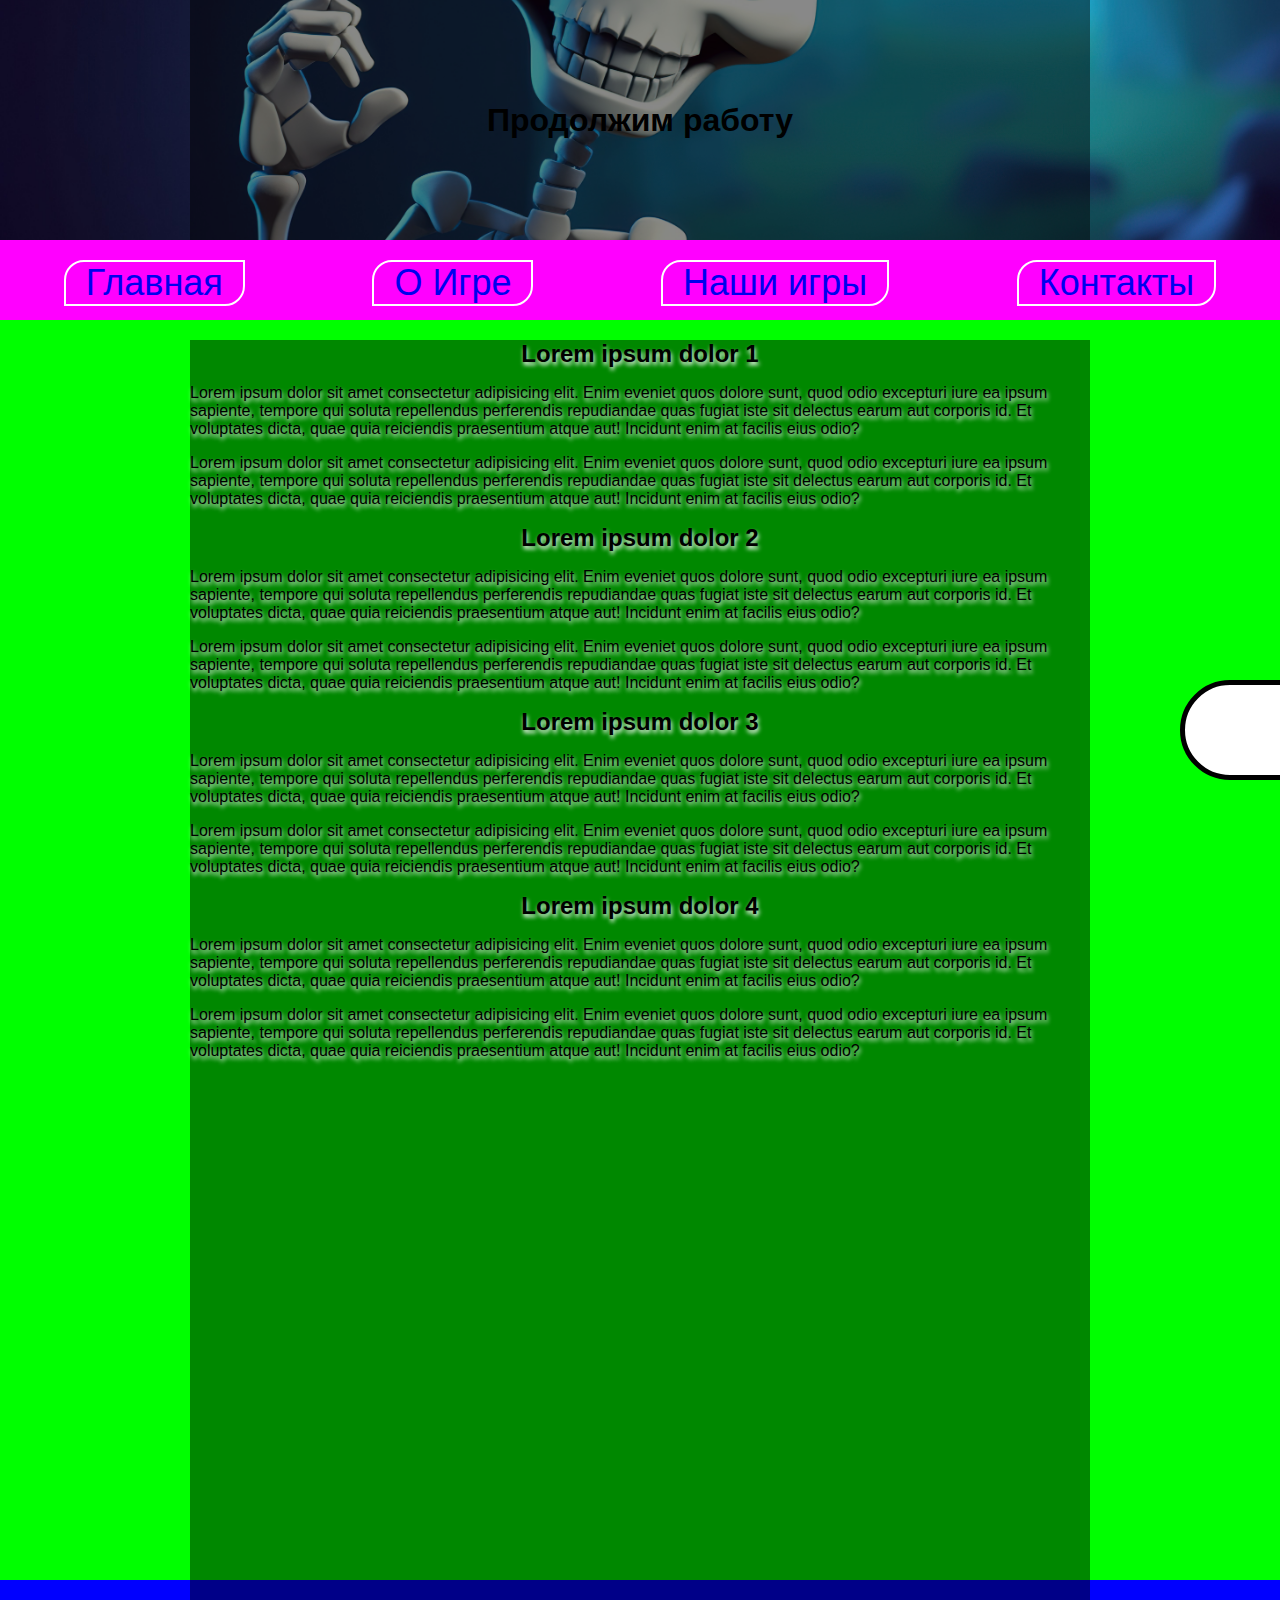
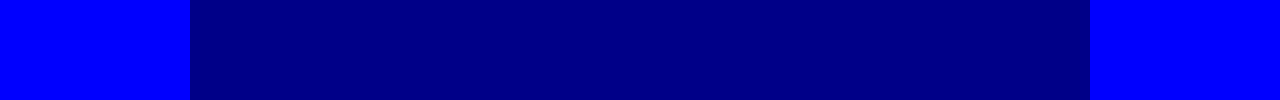
<file: index.html>
<!DOCTYPE html>
<html lang="ru">
    <!-- содержит метаданные о документе (заголовок, скрипты, стили или ссылки на скрипты и стили) для браузера -->
    <head>
        <!-- здесь содержатся настройки всей страницы, они не видны в окне браузера -->
        <meta charset="UTF-8"> <!-- кодировка -->
        <title>Алгоритмика</title> <!-- заголовок (виден во вкладке браузера) -->
        <meta name="description" content="Учимся создавать сайты"> <!-- описание страницы -->
        <meta name="viewport" content="width=device-width, initial-scale=1.0"> <!-- отключаем масштабирование -->
        <link rel="stylesheet" href="./style/style.css" type="text/css"> <!-- подключаем стили из файла style.css -->
        <link rel="icon" href="favicon.png"> <!-- добавляем иконку для сайта (видна во вкладке браузера) -->
    </head>

     <!-- содержимое страницы (то, что браузер будет выводить для пользователя) -->
    <body>
        <header>
            <div class="container">
                <h1>Продолжим работу</h1>
            </div>
        </header>
        <nav>
            <ul>
                <a href="./index.html">
                    <li>Главная</li>
                </a>
                <a href="./about.html">
                    <li>О Игре</li>
                </a>
                <a href="./games.html">
                    <li>Наши игры</li>
                </a>
                <a href="./contacts.html">
                    <li>Контакты</li>
                </a>
            </ul>
        </nav>
        <main>
            <div class="container">
                <section id="section-1">
                    <h2>Lorem ipsum dolor 1</h2>
                    <p>
                        Lorem ipsum dolor sit amet consectetur adipisicing elit. Enim eveniet quos dolore sunt,
                        quod odio excepturi iure ea ipsum sapiente, tempore qui soluta repellendus perferendis
                        repudiandae quas fugiat iste sit delectus earum aut corporis id. Et voluptates dicta,
                        quae quia reiciendis praesentium atque aut! Incidunt enim at facilis eius odio?
                    </p>
                    <p>
                        Lorem ipsum dolor sit amet consectetur adipisicing elit. Enim eveniet quos dolore sunt,
                        quod odio excepturi iure ea ipsum sapiente, tempore qui soluta repellendus perferendis
                        repudiandae quas fugiat iste sit delectus earum aut corporis id. Et voluptates dicta,
                        quae quia reiciendis praesentium atque aut! Incidunt enim at facilis eius odio?
                    </p>
                </section>
                <section id="section-2">
                    <h2>Lorem ipsum dolor 2</h2>
                    <p>
                        Lorem ipsum dolor sit amet consectetur adipisicing elit. Enim eveniet quos dolore sunt,
                        quod odio excepturi iure ea ipsum sapiente, tempore qui soluta repellendus perferendis
                        repudiandae quas fugiat iste sit delectus earum aut corporis id. Et voluptates dicta,
                        quae quia reiciendis praesentium atque aut! Incidunt enim at facilis eius odio?
                    </p>
                    <p>
                        Lorem ipsum dolor sit amet consectetur adipisicing elit. Enim eveniet quos dolore sunt,
                        quod odio excepturi iure ea ipsum sapiente, tempore qui soluta repellendus perferendis
                        repudiandae quas fugiat iste sit delectus earum aut corporis id. Et voluptates dicta,
                        quae quia reiciendis praesentium atque aut! Incidunt enim at facilis eius odio?
                    </p>
                </section>
                <section  id="section-3">
                    <h2>Lorem ipsum dolor 3</h2>
                    <p>
                        Lorem ipsum dolor sit amet consectetur adipisicing elit. Enim eveniet quos dolore sunt,
                        quod odio excepturi iure ea ipsum sapiente, tempore qui soluta repellendus perferendis
                        repudiandae quas fugiat iste sit delectus earum aut corporis id. Et voluptates dicta,
                        quae quia reiciendis praesentium atque aut! Incidunt enim at facilis eius odio?
                    </p>
                    <p>
                        Lorem ipsum dolor sit amet consectetur adipisicing elit. Enim eveniet quos dolore sunt,
                        quod odio excepturi iure ea ipsum sapiente, tempore qui soluta repellendus perferendis
                        repudiandae quas fugiat iste sit delectus earum aut corporis id. Et voluptates dicta,
                        quae quia reiciendis praesentium atque aut! Incidunt enim at facilis eius odio?
                    </p>
                </section>
                <section  id="section-4">
                    <h2>Lorem ipsum dolor 4</h2>
                    <p>
                        Lorem ipsum dolor sit amet consectetur adipisicing elit. Enim eveniet quos dolore sunt,
                        quod odio excepturi iure ea ipsum sapiente, tempore qui soluta repellendus perferendis
                        repudiandae quas fugiat iste sit delectus earum aut corporis id. Et voluptates dicta,
                        quae quia reiciendis praesentium atque aut! Incidunt enim at facilis eius odio?
                    </p>
                    <p>
                        Lorem ipsum dolor sit amet consectetur adipisicing elit. Enim eveniet quos dolore sunt,
                        quod odio excepturi iure ea ipsum sapiente, tempore qui soluta repellendus perferendis
                        repudiandae quas fugiat iste sit delectus earum aut corporis id. Et voluptates dicta,
                        quae quia reiciendis praesentium atque aut! Incidunt enim at facilis eius odio?
                    </p>
                </section>
            </div>
        </main>
        <footer>
            <div class="container"></div>
        </footer>

        <div id="fixed-box">
            
        </div>


        <script  src="./js/smoothScroll.js"></script>
    </body>
</html>
</file>
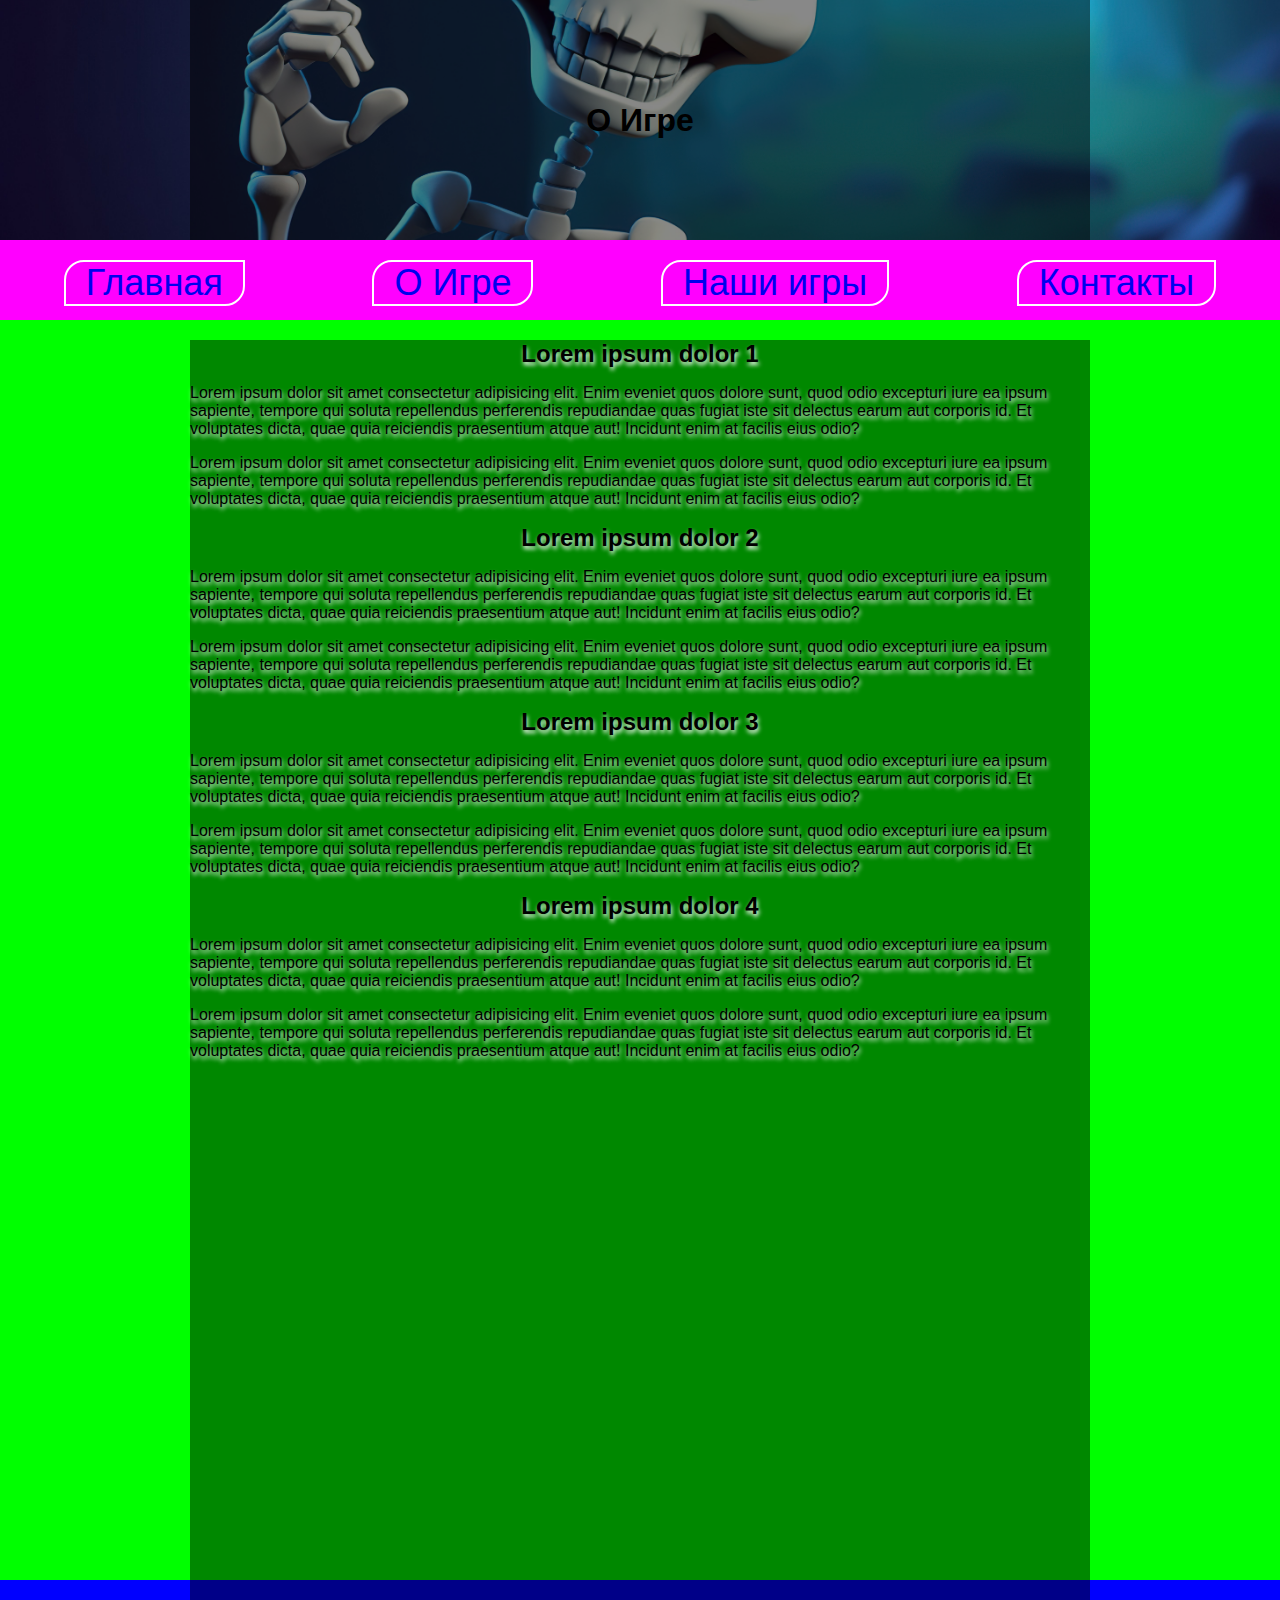
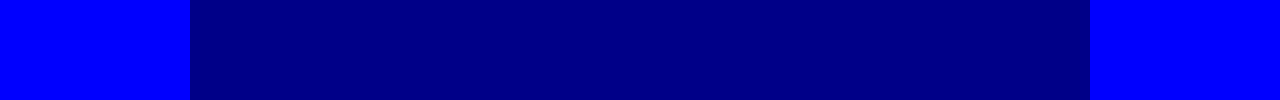
<file: about.html>
<!DOCTYPE html>
<html lang="ru">
    <!-- содержит метаданные о документе (заголовок, скрипты, стили или ссылки на скрипты и стили) для браузера -->
    <head>
        <!-- здесь содержатся настройки всей страницы, они не видны в окне браузера -->
        <meta charset="UTF-8"> <!-- кодировка -->
        <title>Алгоритмика</title> <!-- заголовок (виден во вкладке браузера) -->
        <meta name="description" content="Учимся создавать сайты"> <!-- описание страницы -->
        <meta name="viewport" content="width=device-width, initial-scale=1.0"> <!-- отключаем масштабирование -->
        <link rel="stylesheet" href="./style/style.css" type="text/css"> <!-- подключаем стили из файла style.css -->
        <link rel="icon" href="favicon.png"> <!-- добавляем иконку для сайта (видна во вкладке браузера) -->
    </head>

     <!-- содержимое страницы (то, что браузер будет выводить для пользователя) -->
    <body>
        <header>
            <div class="container">
                <h1>О Игре</h1>
            </div>
        </header>
        <nav>
            <ul>
                <a href="./index.html">
                    <li>Главная</li>
                </a>
                <a href="./about.html">
                    <li>О Игре</li>
                </a>
                <a href="./games.html">
                    <li>Наши игры</li>
                </a>
                <a href="./contacts.html">
                    <li>Контакты</li>
                </a>
            </ul>
        </nav>
        <main>
            <div class="container">
                <section id="section-1">
                    <h2>Lorem ipsum dolor 1</h2>
                    <p>
                        Lorem ipsum dolor sit amet consectetur adipisicing elit. Enim eveniet quos dolore sunt,
                        quod odio excepturi iure ea ipsum sapiente, tempore qui soluta repellendus perferendis
                        repudiandae quas fugiat iste sit delectus earum aut corporis id. Et voluptates dicta,
                        quae quia reiciendis praesentium atque aut! Incidunt enim at facilis eius odio?
                    </p>
                    <p>
                        Lorem ipsum dolor sit amet consectetur adipisicing elit. Enim eveniet quos dolore sunt,
                        quod odio excepturi iure ea ipsum sapiente, tempore qui soluta repellendus perferendis
                        repudiandae quas fugiat iste sit delectus earum aut corporis id. Et voluptates dicta,
                        quae quia reiciendis praesentium atque aut! Incidunt enim at facilis eius odio?
                    </p>
                </section>
                <section id="section-2">
                    <h2>Lorem ipsum dolor 2</h2>
                    <p>
                        Lorem ipsum dolor sit amet consectetur adipisicing elit. Enim eveniet quos dolore sunt,
                        quod odio excepturi iure ea ipsum sapiente, tempore qui soluta repellendus perferendis
                        repudiandae quas fugiat iste sit delectus earum aut corporis id. Et voluptates dicta,
                        quae quia reiciendis praesentium atque aut! Incidunt enim at facilis eius odio?
                    </p>
                    <p>
                        Lorem ipsum dolor sit amet consectetur adipisicing elit. Enim eveniet quos dolore sunt,
                        quod odio excepturi iure ea ipsum sapiente, tempore qui soluta repellendus perferendis
                        repudiandae quas fugiat iste sit delectus earum aut corporis id. Et voluptates dicta,
                        quae quia reiciendis praesentium atque aut! Incidunt enim at facilis eius odio?
                    </p>
                </section>
                <section  id="section-3">
                    <h2>Lorem ipsum dolor 3</h2>
                    <p>
                        Lorem ipsum dolor sit amet consectetur adipisicing elit. Enim eveniet quos dolore sunt,
                        quod odio excepturi iure ea ipsum sapiente, tempore qui soluta repellendus perferendis
                        repudiandae quas fugiat iste sit delectus earum aut corporis id. Et voluptates dicta,
                        quae quia reiciendis praesentium atque aut! Incidunt enim at facilis eius odio?
                    </p>
                    <p>
                        Lorem ipsum dolor sit amet consectetur adipisicing elit. Enim eveniet quos dolore sunt,
                        quod odio excepturi iure ea ipsum sapiente, tempore qui soluta repellendus perferendis
                        repudiandae quas fugiat iste sit delectus earum aut corporis id. Et voluptates dicta,
                        quae quia reiciendis praesentium atque aut! Incidunt enim at facilis eius odio?
                    </p>
                </section>
                <section  id="section-4">
                    <h2>Lorem ipsum dolor 4</h2>
                    <p>
                        Lorem ipsum dolor sit amet consectetur adipisicing elit. Enim eveniet quos dolore sunt,
                        quod odio excepturi iure ea ipsum sapiente, tempore qui soluta repellendus perferendis
                        repudiandae quas fugiat iste sit delectus earum aut corporis id. Et voluptates dicta,
                        quae quia reiciendis praesentium atque aut! Incidunt enim at facilis eius odio?
                    </p>
                    <p>
                        Lorem ipsum dolor sit amet consectetur adipisicing elit. Enim eveniet quos dolore sunt,
                        quod odio excepturi iure ea ipsum sapiente, tempore qui soluta repellendus perferendis
                        repudiandae quas fugiat iste sit delectus earum aut corporis id. Et voluptates dicta,
                        quae quia reiciendis praesentium atque aut! Incidunt enim at facilis eius odio?
                    </p>
                </section>
            </div>
        </main>
        <footer>
            <div class="container"></div>
        </footer>


        <script  src="./js/smoothScroll.js"></script>
    </body>
</html>
</file>
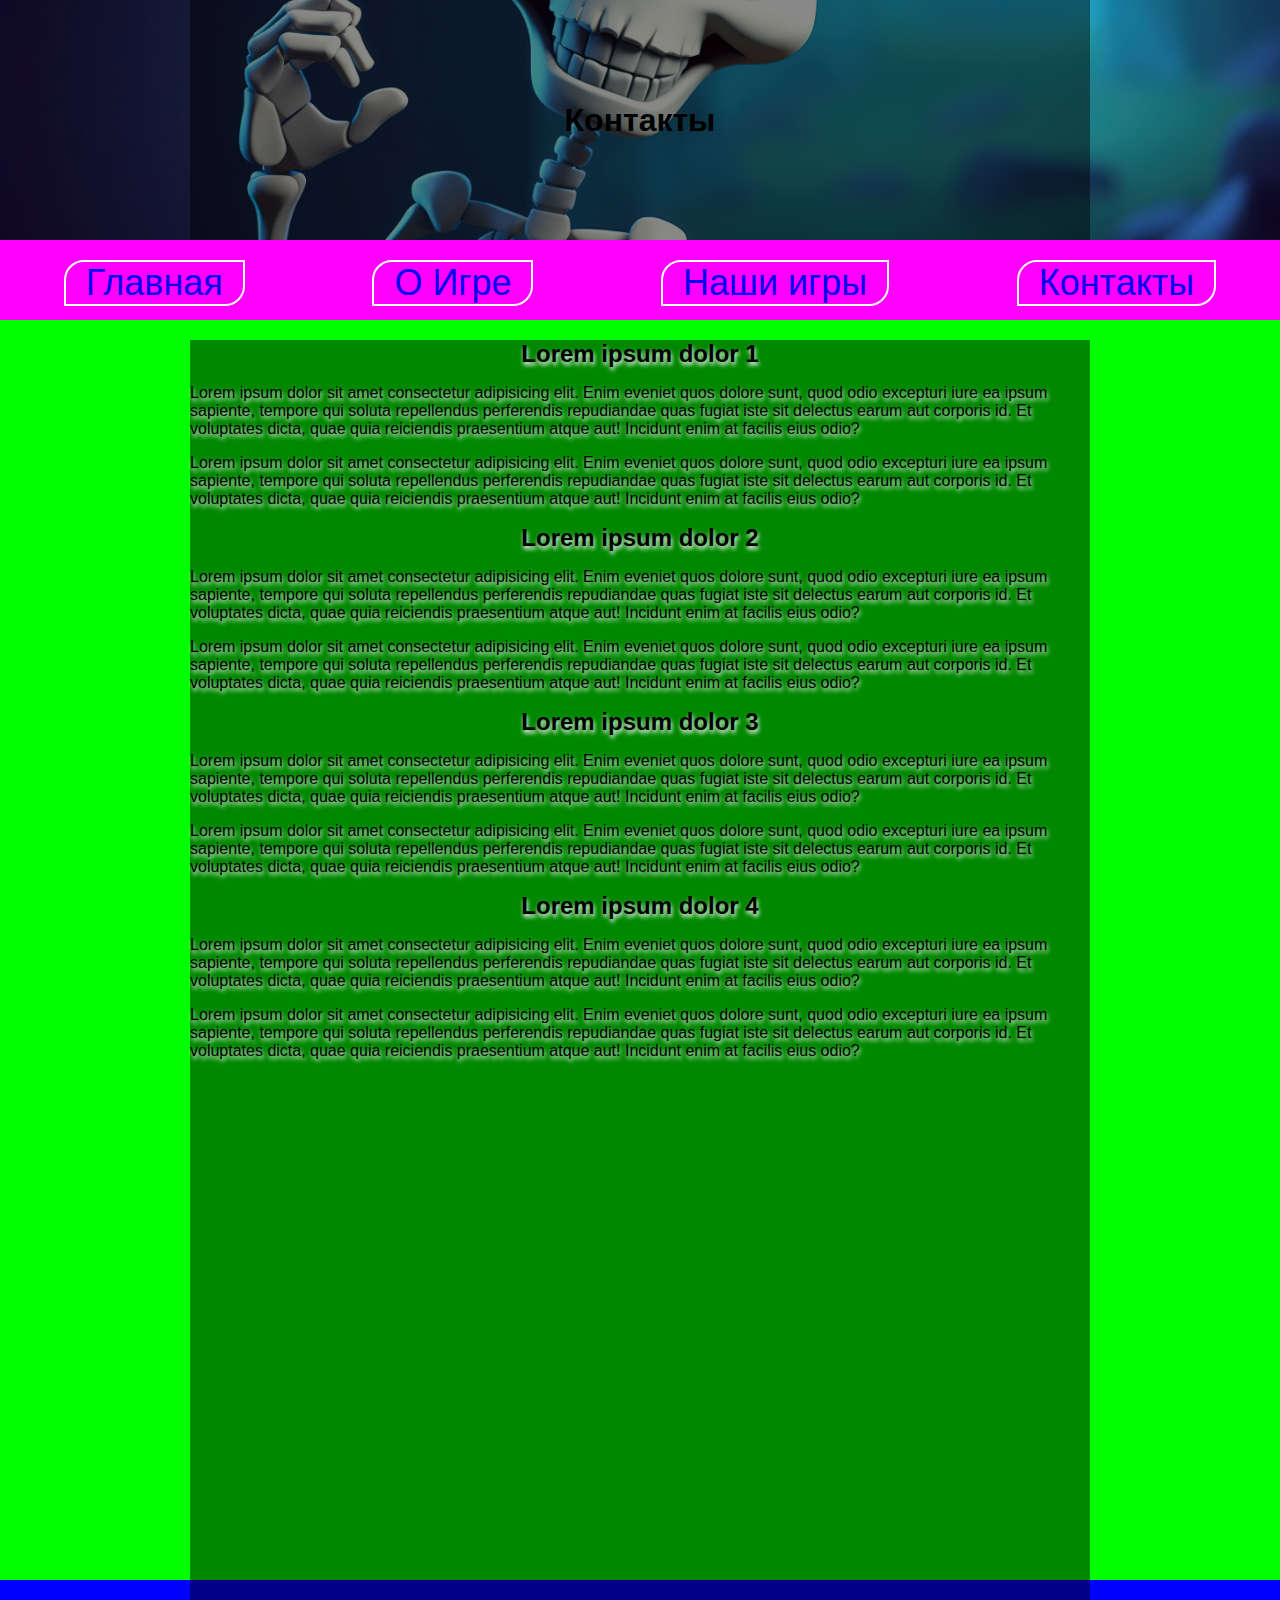
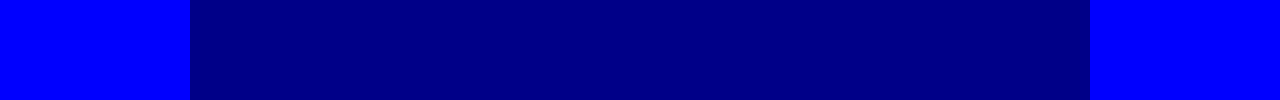
<file: contacts.html>
<!DOCTYPE html>
<html lang="ru">
    <!-- содержит метаданные о документе (заголовок, скрипты, стили или ссылки на скрипты и стили) для браузера -->
    <head>
        <!-- здесь содержатся настройки всей страницы, они не видны в окне браузера -->
        <meta charset="UTF-8"> <!-- кодировка -->
        <title>Алгоритмика</title> <!-- заголовок (виден во вкладке браузера) -->
        <meta name="description" content="Учимся создавать сайты"> <!-- описание страницы -->
        <meta name="viewport" content="width=device-width, initial-scale=1.0"> <!-- отключаем масштабирование -->
        <link rel="stylesheet" href="./style/style.css" type="text/css"> <!-- подключаем стили из файла style.css -->
        <link rel="icon" href="favicon.png"> <!-- добавляем иконку для сайта (видна во вкладке браузера) -->
    </head>

     <!-- содержимое страницы (то, что браузер будет выводить для пользователя) -->
    <body>
        <header>
            <div class="container">
                <h1>Контакты</h1>
            </div>
        </header>
        <nav>
            <ul>
                <a href="./index.html">
                    <li>Главная</li>
                </a>
                <a href="./about.html">
                    <li>О Игре</li>
                </a>
                <a href="./games.html">
                    <li>Наши игры</li>
                </a>
                <a href="./contacts.html">
                    <li>Контакты</li>
                </a>
            </ul>
        </nav>
        <main>
            <div class="container">
                <section id="section-1">
                    <h2>Lorem ipsum dolor 1</h2>
                    <p>
                        Lorem ipsum dolor sit amet consectetur adipisicing elit. Enim eveniet quos dolore sunt,
                        quod odio excepturi iure ea ipsum sapiente, tempore qui soluta repellendus perferendis
                        repudiandae quas fugiat iste sit delectus earum aut corporis id. Et voluptates dicta,
                        quae quia reiciendis praesentium atque aut! Incidunt enim at facilis eius odio?
                    </p>
                    <p>
                        Lorem ipsum dolor sit amet consectetur adipisicing elit. Enim eveniet quos dolore sunt,
                        quod odio excepturi iure ea ipsum sapiente, tempore qui soluta repellendus perferendis
                        repudiandae quas fugiat iste sit delectus earum aut corporis id. Et voluptates dicta,
                        quae quia reiciendis praesentium atque aut! Incidunt enim at facilis eius odio?
                    </p>
                </section>
                <section id="section-2">
                    <h2>Lorem ipsum dolor 2</h2>
                    <p>
                        Lorem ipsum dolor sit amet consectetur adipisicing elit. Enim eveniet quos dolore sunt,
                        quod odio excepturi iure ea ipsum sapiente, tempore qui soluta repellendus perferendis
                        repudiandae quas fugiat iste sit delectus earum aut corporis id. Et voluptates dicta,
                        quae quia reiciendis praesentium atque aut! Incidunt enim at facilis eius odio?
                    </p>
                    <p>
                        Lorem ipsum dolor sit amet consectetur adipisicing elit. Enim eveniet quos dolore sunt,
                        quod odio excepturi iure ea ipsum sapiente, tempore qui soluta repellendus perferendis
                        repudiandae quas fugiat iste sit delectus earum aut corporis id. Et voluptates dicta,
                        quae quia reiciendis praesentium atque aut! Incidunt enim at facilis eius odio?
                    </p>
                </section>
                <section  id="section-3">
                    <h2>Lorem ipsum dolor 3</h2>
                    <p>
                        Lorem ipsum dolor sit amet consectetur adipisicing elit. Enim eveniet quos dolore sunt,
                        quod odio excepturi iure ea ipsum sapiente, tempore qui soluta repellendus perferendis
                        repudiandae quas fugiat iste sit delectus earum aut corporis id. Et voluptates dicta,
                        quae quia reiciendis praesentium atque aut! Incidunt enim at facilis eius odio?
                    </p>
                    <p>
                        Lorem ipsum dolor sit amet consectetur adipisicing elit. Enim eveniet quos dolore sunt,
                        quod odio excepturi iure ea ipsum sapiente, tempore qui soluta repellendus perferendis
                        repudiandae quas fugiat iste sit delectus earum aut corporis id. Et voluptates dicta,
                        quae quia reiciendis praesentium atque aut! Incidunt enim at facilis eius odio?
                    </p>
                </section>
                <section  id="section-4">
                    <h2>Lorem ipsum dolor 4</h2>
                    <p>
                        Lorem ipsum dolor sit amet consectetur adipisicing elit. Enim eveniet quos dolore sunt,
                        quod odio excepturi iure ea ipsum sapiente, tempore qui soluta repellendus perferendis
                        repudiandae quas fugiat iste sit delectus earum aut corporis id. Et voluptates dicta,
                        quae quia reiciendis praesentium atque aut! Incidunt enim at facilis eius odio?
                    </p>
                    <p>
                        Lorem ipsum dolor sit amet consectetur adipisicing elit. Enim eveniet quos dolore sunt,
                        quod odio excepturi iure ea ipsum sapiente, tempore qui soluta repellendus perferendis
                        repudiandae quas fugiat iste sit delectus earum aut corporis id. Et voluptates dicta,
                        quae quia reiciendis praesentium atque aut! Incidunt enim at facilis eius odio?
                    </p>
                </section>
            </div>
        </main>
        <footer>
            <div class="container"></div>
        </footer>


        <script  src="./js/smoothScroll.js"></script>
    </body>
</html>
</file>
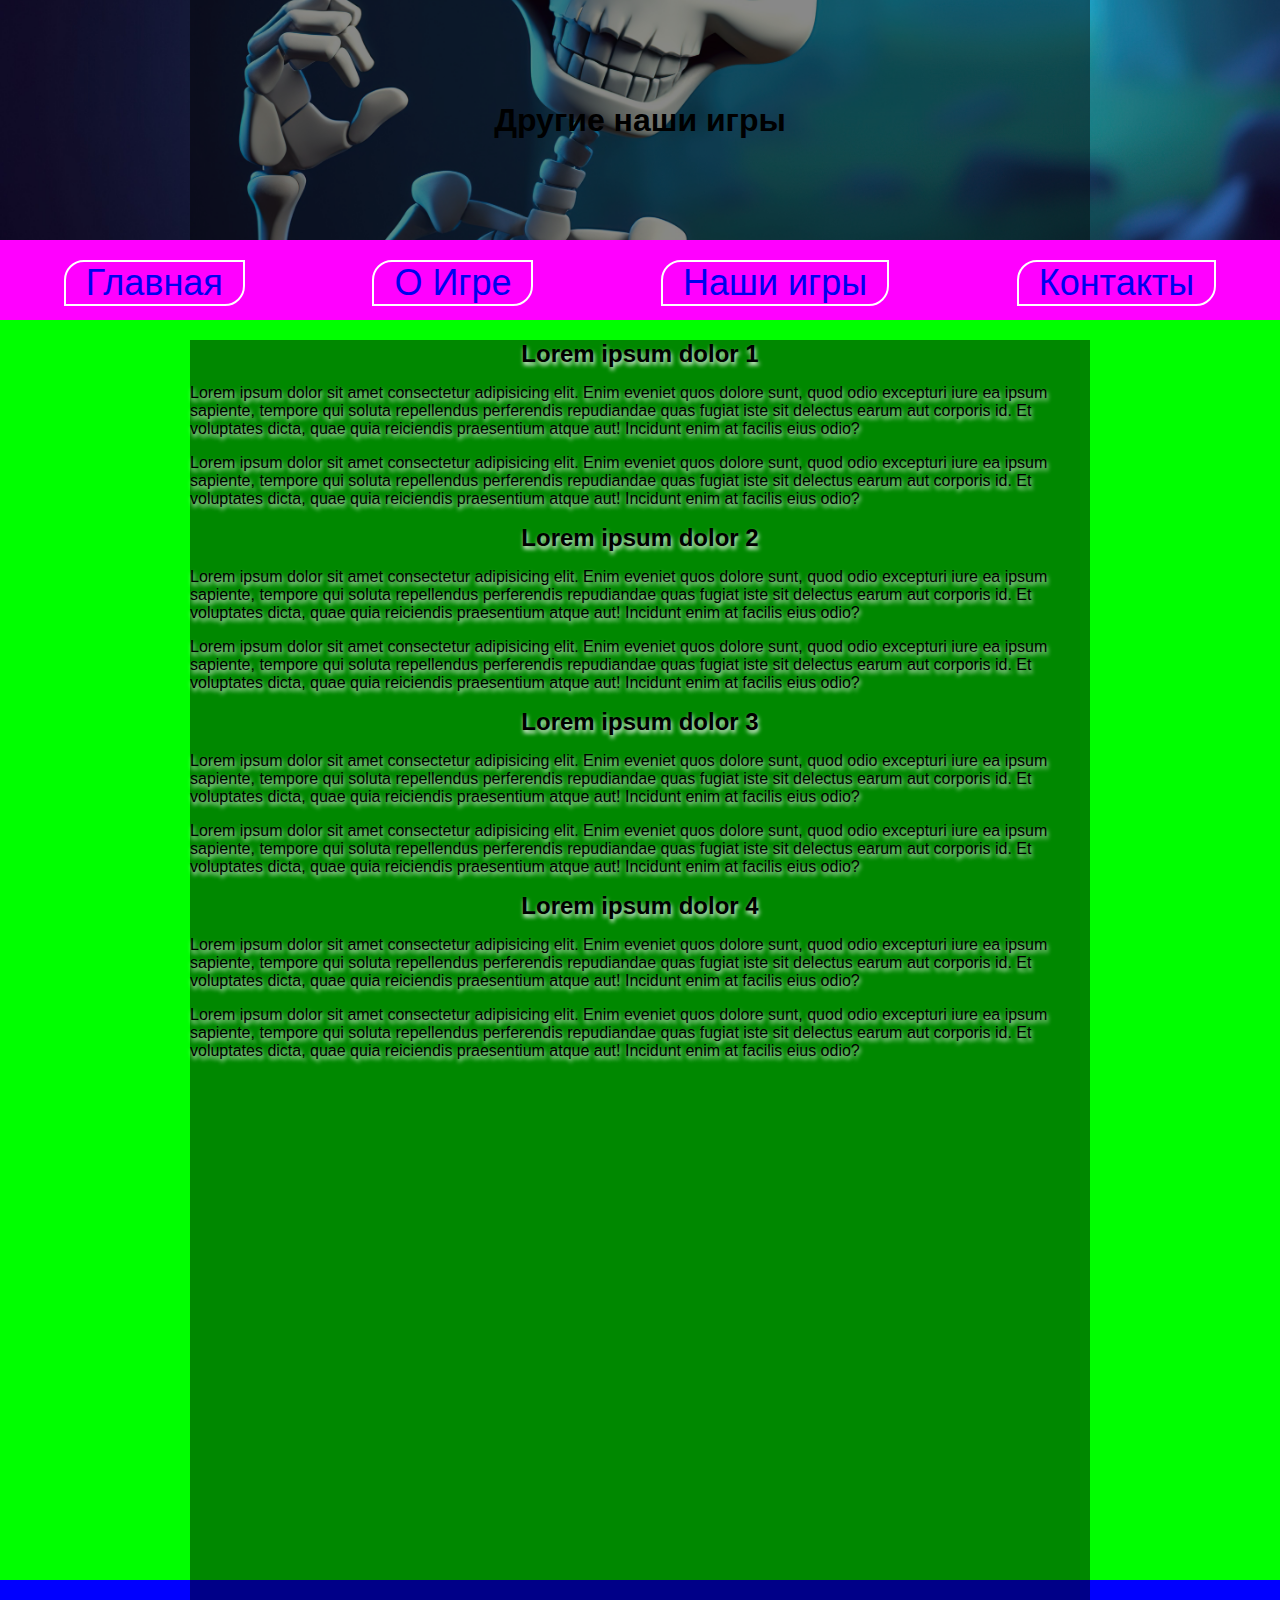
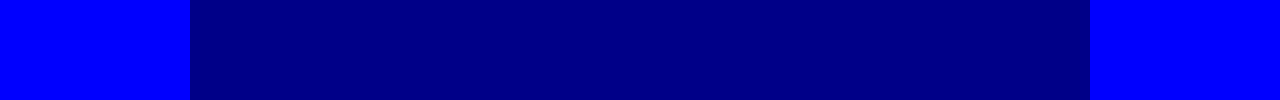
<file: games.html>
<!DOCTYPE html>
<html lang="ru">
    <!-- содержит метаданные о документе (заголовок, скрипты, стили или ссылки на скрипты и стили) для браузера -->
    <head>
        <!-- здесь содержатся настройки всей страницы, они не видны в окне браузера -->
        <meta charset="UTF-8"> <!-- кодировка -->
        <title>Алгоритмика</title> <!-- заголовок (виден во вкладке браузера) -->
        <meta name="description" content="Учимся создавать сайты"> <!-- описание страницы -->
        <meta name="viewport" content="width=device-width, initial-scale=1.0"> <!-- отключаем масштабирование -->
        <link rel="stylesheet" href="./style/style.css" type="text/css"> <!-- подключаем стили из файла style.css -->
        <link rel="icon" href="favicon.png"> <!-- добавляем иконку для сайта (видна во вкладке браузера) -->
    </head>

     <!-- содержимое страницы (то, что браузер будет выводить для пользователя) -->
    <body>
        <header>
            <div class="container">
                <h1>Другие наши игры</h1>
            </div>
        </header>
        <nav>
            <ul>
                <a href="./index.html">
                    <li>Главная</li>
                </a>
                <a href="./about.html">
                    <li>О Игре</li>
                </a>
                <a href="./games.html">
                    <li>Наши игры</li>
                </a>
                <a href="./contacts.html">
                    <li>Контакты</li>
                </a>
            </ul>
        </nav>
        <main>
            <div class="container">
                <section id="section-1">
                    <h2>Lorem ipsum dolor 1</h2>
                    <p>
                        Lorem ipsum dolor sit amet consectetur adipisicing elit. Enim eveniet quos dolore sunt,
                        quod odio excepturi iure ea ipsum sapiente, tempore qui soluta repellendus perferendis
                        repudiandae quas fugiat iste sit delectus earum aut corporis id. Et voluptates dicta,
                        quae quia reiciendis praesentium atque aut! Incidunt enim at facilis eius odio?
                    </p>
                    <p>
                        Lorem ipsum dolor sit amet consectetur adipisicing elit. Enim eveniet quos dolore sunt,
                        quod odio excepturi iure ea ipsum sapiente, tempore qui soluta repellendus perferendis
                        repudiandae quas fugiat iste sit delectus earum aut corporis id. Et voluptates dicta,
                        quae quia reiciendis praesentium atque aut! Incidunt enim at facilis eius odio?
                    </p>
                </section>
                <section id="section-2">
                    <h2>Lorem ipsum dolor 2</h2>
                    <p>
                        Lorem ipsum dolor sit amet consectetur adipisicing elit. Enim eveniet quos dolore sunt,
                        quod odio excepturi iure ea ipsum sapiente, tempore qui soluta repellendus perferendis
                        repudiandae quas fugiat iste sit delectus earum aut corporis id. Et voluptates dicta,
                        quae quia reiciendis praesentium atque aut! Incidunt enim at facilis eius odio?
                    </p>
                    <p>
                        Lorem ipsum dolor sit amet consectetur adipisicing elit. Enim eveniet quos dolore sunt,
                        quod odio excepturi iure ea ipsum sapiente, tempore qui soluta repellendus perferendis
                        repudiandae quas fugiat iste sit delectus earum aut corporis id. Et voluptates dicta,
                        quae quia reiciendis praesentium atque aut! Incidunt enim at facilis eius odio?
                    </p>
                </section>
                <section  id="section-3">
                    <h2>Lorem ipsum dolor 3</h2>
                    <p>
                        Lorem ipsum dolor sit amet consectetur adipisicing elit. Enim eveniet quos dolore sunt,
                        quod odio excepturi iure ea ipsum sapiente, tempore qui soluta repellendus perferendis
                        repudiandae quas fugiat iste sit delectus earum aut corporis id. Et voluptates dicta,
                        quae quia reiciendis praesentium atque aut! Incidunt enim at facilis eius odio?
                    </p>
                    <p>
                        Lorem ipsum dolor sit amet consectetur adipisicing elit. Enim eveniet quos dolore sunt,
                        quod odio excepturi iure ea ipsum sapiente, tempore qui soluta repellendus perferendis
                        repudiandae quas fugiat iste sit delectus earum aut corporis id. Et voluptates dicta,
                        quae quia reiciendis praesentium atque aut! Incidunt enim at facilis eius odio?
                    </p>
                </section>
                <section  id="section-4">
                    <h2>Lorem ipsum dolor 4</h2>
                    <p>
                        Lorem ipsum dolor sit amet consectetur adipisicing elit. Enim eveniet quos dolore sunt,
                        quod odio excepturi iure ea ipsum sapiente, tempore qui soluta repellendus perferendis
                        repudiandae quas fugiat iste sit delectus earum aut corporis id. Et voluptates dicta,
                        quae quia reiciendis praesentium atque aut! Incidunt enim at facilis eius odio?
                    </p>
                    <p>
                        Lorem ipsum dolor sit amet consectetur adipisicing elit. Enim eveniet quos dolore sunt,
                        quod odio excepturi iure ea ipsum sapiente, tempore qui soluta repellendus perferendis
                        repudiandae quas fugiat iste sit delectus earum aut corporis id. Et voluptates dicta,
                        quae quia reiciendis praesentium atque aut! Incidunt enim at facilis eius odio?
                    </p>
                </section>
            </div>
        </main>
        <footer>
            <div class="container"></div>
        </footer>


        <script  src="./js/smoothScroll.js"></script>
    </body>
</html>
</file>
<file: style/style.css>
/*
ПЛАН СТРИМА №3

1) многостраничный сайт
2) адаптивная верстка
3) публикация сайта
*/

body {
    margin: 0;
    padding: 0;
    font-family: Arial, sans-serif;

    /* Отключаем обводку элементов, при касании на мобильных устройствах для разных браузеров */
    -webkit-touch-callout: none; /* iOS Safari */
    -webkit-user-select: none; /* Chrome/Safari/Opera */
    -khtml-user-select: none; /* Konqueror */
    -moz-user-select: none; /* Firefox */
    -ms-user-select: none; /* Internet Explorer/Edge */
    user-select: none; /* для браузеров, которым ненужен префикс */
}

.container {
    width: 900px;
    height: 100%;
    margin: 0 auto;
    background-color: #00000077;
}

h1, h2, h3 {
    margin: 0;
    padding: 0;
    text-align: center;
}

header {
    background-color: blue;
    height: 240px;
    line-height: 240px;

    background-position: center;
    background-size: cover;
    background-image: url('../images/header.jpg');
}

nav {
    background-color: #ff00ff;
    height: 80px;

    position: sticky;
    top: 0;
}
nav ul {
    padding: 0;
    margin: 0;
    list-style: none;
    display: flex;
    justify-content: space-around;
}
nav a {
    text-decoration: none;
}

nav ul li {
    font-size: 36px;
    margin: 20px;
    border: 2px #ffffff solid;
    padding: 0 20px;
    border-radius: 20px 0 20px 0;
    transition: box-shadow 600ms linear, transform 600ms linear;
}

nav ul li:hover {
    transform: translateY(-6px);
    box-shadow: -1px 9px 10px 2px #000000;
}

main {
    padding-top: 20px;
    background-color: #00ff00;
    height: 1240px;

}
footer{
    background-color: blue;
    height: 120px;
}

section {
    text-shadow: 1px 3px 4px #ffffff;
}


#fixed-box {
    position: fixed;
    right: 0;
    bottom: 120px;

    box-sizing: border-box;
    width: 200px;
    height: 100px;
    border: 5px #000000 solid;
    border-radius: 50px 0 0 50px;
    background-color: #ffffff;
    transform: translateX(100px);
    transition: transform 600ms ease-in-out, box-shadow 600ms ease-in-out;
}
#fixed-box:hover {
    transform: translateX(0);
    box-shadow: -3px 5px 9px 9px #686d29;
}


/* пример медиа-запроса, с описанием стилей, при ширине экрана от 320 пикселей и ниже */
@media (max-width: 920px) {
    .container {
        width: 700px;
        background-color: #ff000077;
    }

    main {
        height: auto;
    }

    nav ul li {
        font-size: 24px;
    }
}

@media (max-width: 720px) {
    .container {
        width: 90%;
        background-color: #ffffff77;
    }

    nav {
        height: auto;
    }

    nav ul {
        flex-direction: column;
    }

    nav ul li {
        font-size: 18px;
        margin: 10px;
        padding: 0 10px;
        border-radius: 10px 0 10px 0;
    }
}
</file>
